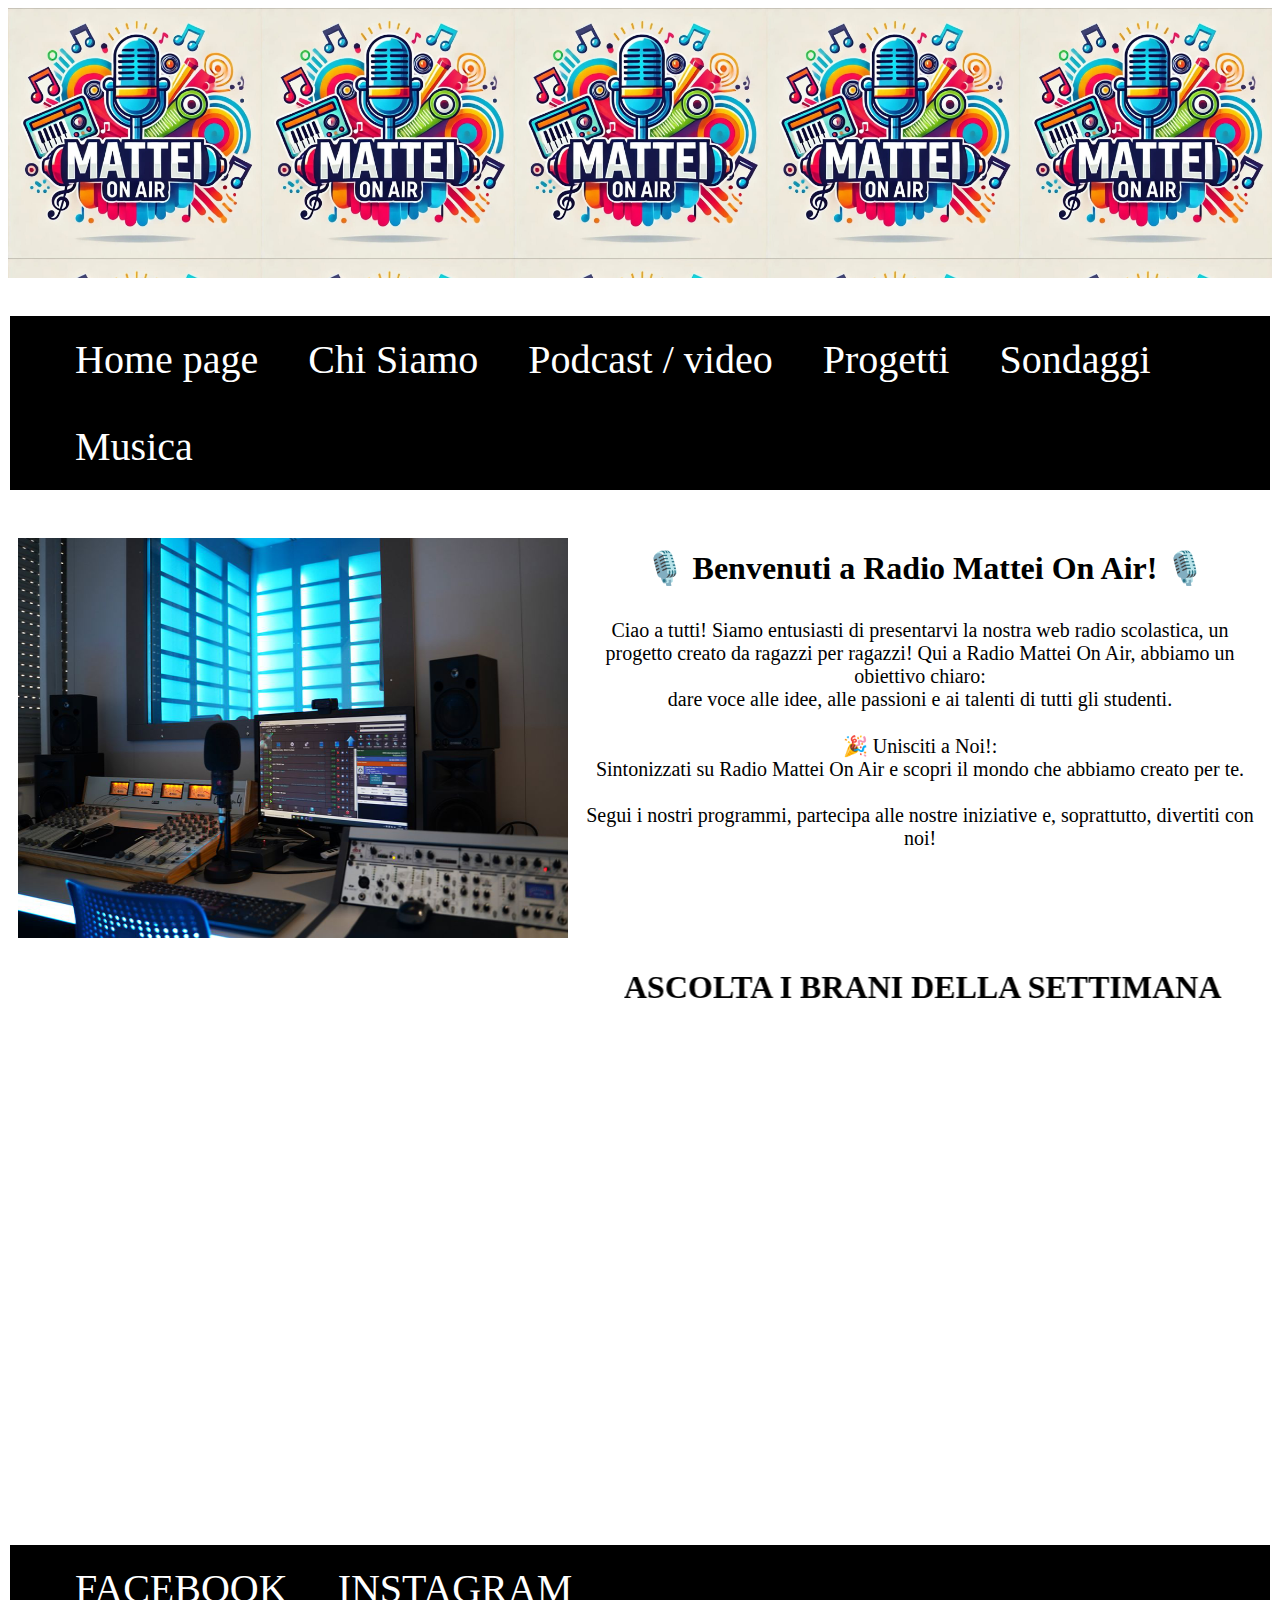
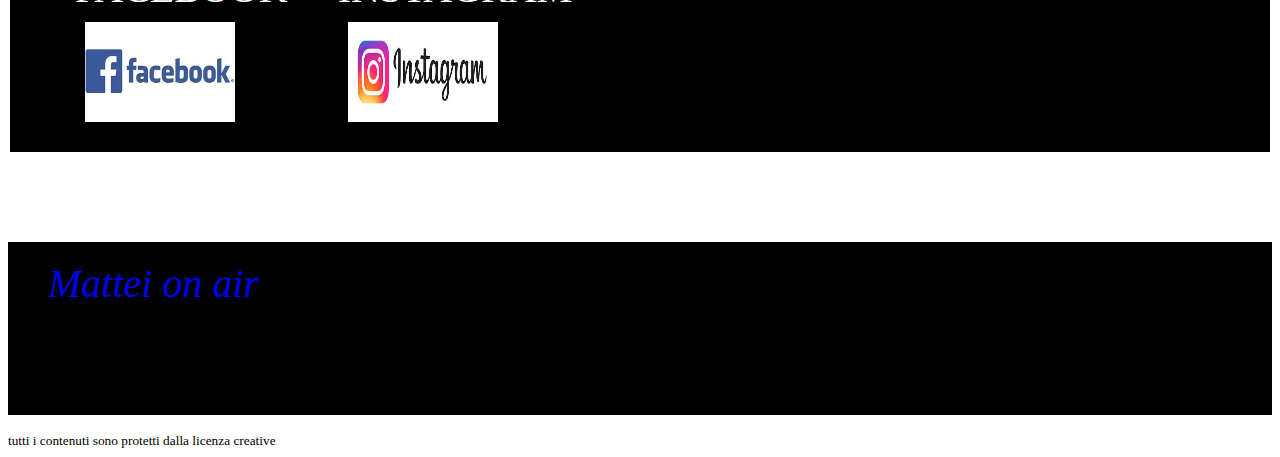
<file: index.html>
<!DOCTYPE html>
<html lang="en">
<head>
    <meta charset="UTF-8">
    <meta name="viewport" content="width=device-width, initial-scale=1.0">
    <title>MATTEI ON AIR</title>
    <link rel="stylesheet" href="style.css">
</head>
<body>
    <header>  </header>

    <br><br>

    <nav>
        <ul>
        <li><a href= "index.html" title="home">  Home page </a></li>
        <li><a href= "chisiamo.html"title="chi siamo">  Chi Siamo   </a></li>
        <li><a href= "eventisettimanali.html"title="eventi"> Podcast / video</a></li>
        <li><a href= "progetti.html"title="progetti">  Progetti </a></li>
        <li><a href= "sondaggi.html"title="sondaggi">  Sondaggi </a></li>
        <li><a href= "musica.html"title="musica">  Musica </a></li>
        </ul>
    </nav>

    <br><br>

  

    
    <img src="studio.jpg" width="550" height="400" > <center> <h1>🎙️ Benvenuti a Radio Mattei On Air! 🎙️</h1></center><p>
     Ciao a tutti! Siamo entusiasti di presentarvi la nostra web radio scolastica, un progetto creato da ragazzi per ragazzi! Qui a Radio Mattei On Air,
         abbiamo un obiettivo chiaro:<br> dare voce alle idee, alle passioni e ai talenti di tutti gli studenti.<br><br>
         🎉 Unisciti a Noi!: <br>Sintonizzati su Radio Mattei On Air e scopri il mondo che abbiamo creato per te. <br><br>
         Segui i nostri programmi, partecipa alle nostre iniziative e, soprattutto, divertiti con noi!
        </p> 

    <br><br> 
    <marquee behavior="alternate" ><h1>ASCOLTA I BRANI DELLA SETTIMANA </h1></marquee><br>
    <br><br>


 <marquee behavior="alternate" scrollamount="10"onmouseover="this.stop()" onmouseout="this.start()">  
    
    <iframe width="300" height="300" src="https://www.youtube.com/embed/O3-mFVu7-Vo" title="Luchè - Nessuna (Visual Video)" frameborder="0" allow="accelerometer; autoplay; clipboard-write; encrypted-media; gyroscope; picture-in-picture; web-share" referrerpolicy="strict-origin-when-cross-origin" allowfullscreen></iframe>
    
    <iframe width="300" height="300" src="https://www.youtube.com/embed/ywdLa-qCu1I" title="ANNA - DÉSOLÉE" frameborder="0" allow="accelerometer; autoplay; clipboard-write; encrypted-media; gyroscope; picture-in-picture; web-share" referrerpolicy="strict-origin-when-cross-origin" allowfullscreen></iframe>

    <iframe width="300" height="300" src="https://www.youtube.com/embed/pse64COQ2P8" title="Lil Baby - Stuff (Lyrics) feat. Travis Scott" frameborder="0" allow="accelerometer; autoplay; clipboard-write; encrypted-media; gyroscope; picture-in-picture; web-share" referrerpolicy="strict-origin-when-cross-origin" allowfullscreen></iframe>
            
    <iframe width="300" height="300" src="https://www.youtube.com/embed/ZZCdbQrG3Ys" title="Tony Boy - Oppio feat. Simba La Rue (Testo/Lyrics)" frameborder="0" allow="accelerometer; autoplay; clipboard-write; encrypted-media; gyroscope; picture-in-picture; web-share" referrerpolicy="strict-origin-when-cross-origin" allowfullscreen></iframe>

    <iframe width="300" height="300" src="https://www.youtube.com/embed/JSDB2PBtNvk" title="J. Balvin - Ginza (Official Lyrics Video)" frameborder="0" allow="accelerometer; autoplay; clipboard-write; encrypted-media; gyroscope; picture-in-picture; web-share" referrerpolicy="strict-origin-when-cross-origin" allowfullscreen></iframe>

    <iframe width="300" height="300" src="https://www.youtube.com/embed/6DRkf3kZMXw" title="Ozuna - El Farsante (Audio Oficial) | Odisea" frameborder="0" allow="accelerometer; autoplay; clipboard-write; encrypted-media; gyroscope; picture-in-picture; web-share" referrerpolicy="strict-origin-when-cross-origin" allowfullscreen></iframe>

   <iframe width="300" height="300" src="https://www.youtube.com/embed/D7WymH7wgkE" title="Geolier - FOTOGRAFIA (Visual Video)" frameborder="0" allow="accelerometer; autoplay; clipboard-write; encrypted-media; gyroscope; picture-in-picture; web-share" referrerpolicy="strict-origin-when-cross-origin" allowfullscreen></iframe>

   <iframe width="300" height="300" src="https://www.youtube.com/embed/1m7TF2nVV1c" title="El Perdon - Nicky Jam y Enrique Iglesias [Music Video]" frameborder="0" allow="accelerometer; autoplay; clipboard-write; encrypted-media; gyroscope; picture-in-picture; web-share" referrerpolicy="strict-origin-when-cross-origin" allowfullscreen></iframe>

   <iframe width="300" height="300" src="https://www.youtube.com/embed/gFZfwWZV074" title="Anuel AA, KAROL G - Secreto" frameborder="0" allow="accelerometer; autoplay; clipboard-write; encrypted-media; gyroscope; picture-in-picture; web-share" referrerpolicy="strict-origin-when-cross-origin" allowfullscreen></iframe>     

    <iframe width="300" height="300" src="https://www.youtube.com/embed/HRbgGQ7rHi0" title="Fell In Luv" frameborder="0" allow="accelerometer; autoplay; clipboard-write; encrypted-media; gyroscope; picture-in-picture; web-share" referrerpolicy="strict-origin-when-cross-origin" allowfullscreen></iframe>

</marquee>

     <aside>
	<div>
	<br><br>
	<marquee behavior="alternate" ><h3>SEGUICI SUI NOSTRI CANALI </h3></marquee><br>
		
			<ul>
				<li><a href="https://www.facebook.com/itmatteirho"target="_blank">FACEBOOK<br/><img src="face.logo.jfif" alt="social network"></a></li>
				
                <li><a href="https://www.instagram.com/mattei_onair?igsh=OWF6N3JuMWZ0am1y"target="_blank">INSTAGRAM<br/><img src="insta.jfif" alt="social network"></a></li>
				
	</div>

	<br>
</aside>
<br><br><br>
<footer>
    <dl>
        <dt>CREATO DA:</dt>
            <dd><address><a href="mattei-on-air@googlegroups.com"> Mattei on air</a></dd>
            <dt>VIA: Padre Vaiani, 18 – 20017 – Rho (MI)</dt><br>
            <dt> CITTA': RHO (MI) </dt><br>
            <dt> ULTIMO AGGIORNAMENTO </dt>
            <dd><time datetime="18-03-2025" pubdate>Martedi 18 marzo</time></dd>
            <dd>
    </dl>
    <small>tutti i contenuti sono protetti dalla licenza creative</small>
    
</footer>




    </body>
</html>
</file>
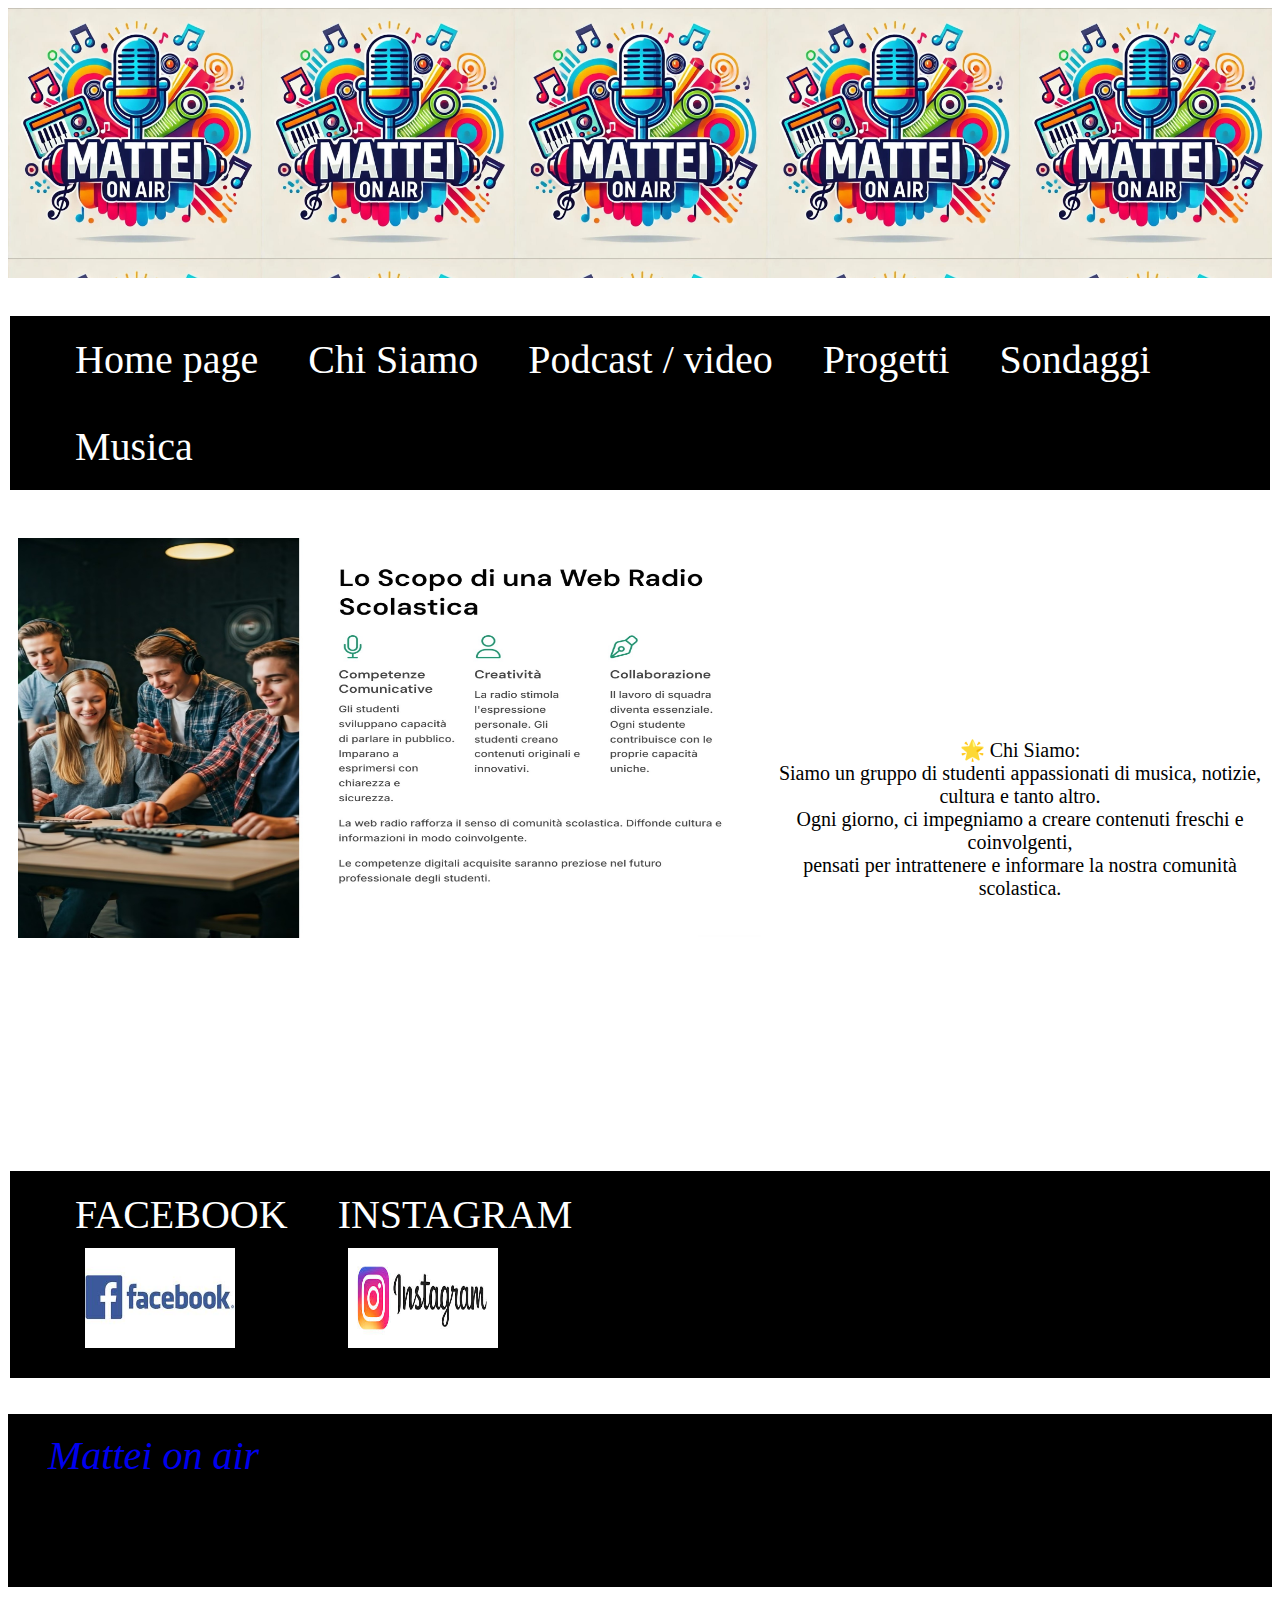
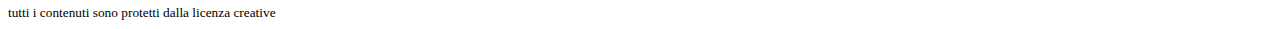
<file: chisiamo.html>
<!DOCTYPE html>
<html lang="en">
<head>
    <meta charset="UTF-8">
    <meta name="viewport" content="width=device-width, initial-scale=1.0">
    <title>chi siamo</title>
    <link rel="stylesheet" href="style.css">
</head>
<body>
<header>  </header>

<br><br>

<nav>
    <ul>
    <li><a href= "index.html" title="home">  Home page </a></li>
    <li><a href= "chisiamo.html"title="chi siamo">  Chi Siamo   </a></li>
    <li><a href= "eventisettimanali.html"title="eventi">  Podcast / video </a></li>
    <li><a href= "progetti.html"title="progetti">  Progetti </a></li>
    <li><a href= "sondaggi.html"title="sondaggi">  Sondaggi </a></li>
    <li><a href= "musica.html"title="musica">  Musica </a></li>
    </ul>
</nav>

<br><br>
<img src="lo_scopo.jpg" width="750" height="400" > <h4  color: rgb(27, 251, 7);>🎙️ chi è Radio Mattei On Air! 🎙️</h4><p>
🌟 Chi Siamo: <br> Siamo un gruppo di studenti appassionati di musica, notizie, cultura e tanto altro. <br>
Ogni giorno, ci impegniamo a creare contenuti freschi e coinvolgenti,<br>
 pensati per intrattenere e informare la nostra comunità scolastica.
        </p> 
        <br><br><br><br>
        <aside>
	<div>
	<br><br>
	<marquee behavior="alternate" ><h3>SEGUICI SUI NOSTRI CANALI </h3></marquee><br>
		
			<ul>
				<li><a href="https://www.facebook.com/itmatteirho"target="_blank">FACEBOOK<br/><img src="face.logo.jfif" alt="social network"></a></li>
				
                <li><a href="https://www.instagram.com/mattei_onair?igsh=OWF6N3JuMWZ0am1y"target="_blank">INSTAGRAM<br/><img src="insta.jfif" alt="social network"></a></li>
				
	</div>

	<br>
</aside>
        
        <footer>
    <dl>
        <dt>CREATO DA:</dt>
            <dd><address><a href="mattei-on-air@googlegroups.com"> Mattei on air</a></dd>
            <dt>VIA: Padre Vaiani, 18 – 20017 – Rho (MI)</dt><br>
            <dt> CITTA': RHO (MI) </dt><br>
            <dt> ULTIMO AGGIORNAMENTO </dt>
            <dd><time datetime="18-03-2025" pubdate>Martedi 18 marzo</time></dd>
            <dd>
    </dl>
    <small>tutti i contenuti sono protetti dalla licenza creative</small>
    
</footer>

    
</body>
</html>
</file>
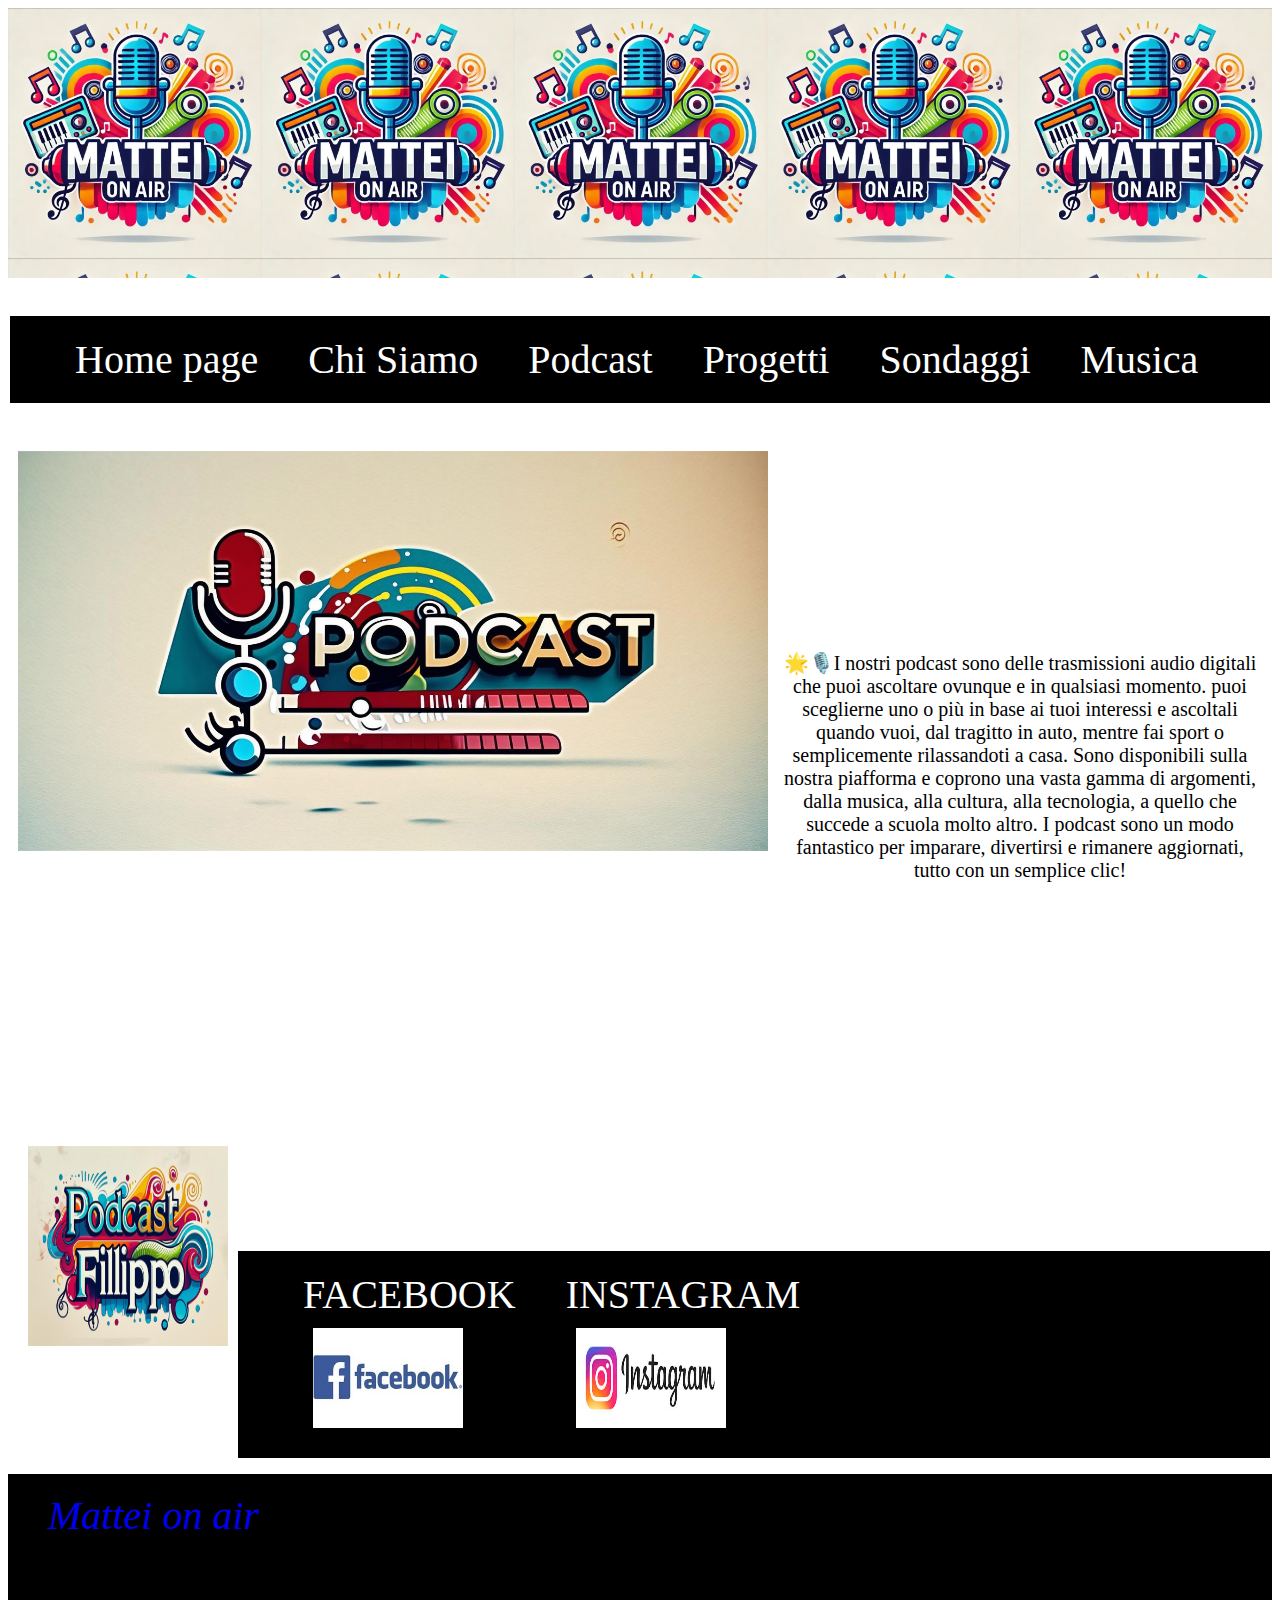
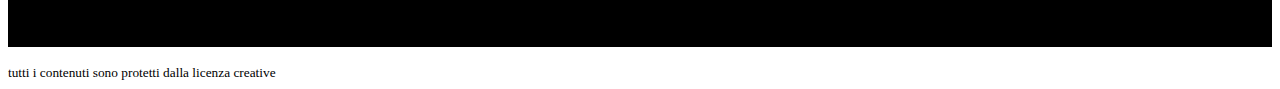
<file: eventisettimanali.html>
<!DOCTYPE html>
<html lang="en">
<head>
    <meta charset="UTF-8">
    <meta name="viewport" content="width=device-width, initial-scale=1.0">
    <title>sondaggi</title>
    <link rel="stylesheet" href="style.css">
    <script language=javascript>
var c1='#E0E4E3'
var c2='navy'
function colore1(){
codice='<font color=' + c1+ '><b>RISPONDI</b></font>'
if(document.all)
{
document.all('testo').innerHTML=codice;
}
else if(document.getElementById){
document.getElementById("testo").innerHTML = codice
}
attesa = window.setTimeout("colore2()",500);
}
function colore2(){
codice='<font color=' + c2 + '><b>NUOVO SONDAGGIO</b></font>'
if(document.all)
{
document.all('testo').innerHTML=codice;
}
else if(document.getElementById){
document.getElementById("testo").innerHTML =codice
}
attesa = window.setTimeout("colore1()",500)
}
function avvia()
{
attesa = window.setTimeout("colore1()",500);
}
</script>
</head>
<body OnLoad="avvia()">
<header>  </header>

<br><br>

<nav>
    <ul>
    <li><a href= "index.html" title="home">  Home page </a></li>
    <li><a href= "chisiamo.html"title="chi siamo">  Chi Siamo   </a></li>
    <li><a href= "eventisettimanali.html"title="eventi">  Podcast</a></li>
    <li><a href= "progetti.html"title="progetti">  Progetti </a></li>
    <li><a href= "sondaggi.html"title="sondaggi">  Sondaggi </a></li>
    <li><a href= "musica.html"title="musica">  Musica </a></li>
    </ul>
</nav>

<br><br>
<img src="PODCAST.jpg" width="750" height="400" > <h4  color: rgb(27, 251, 7);>🎙️ i sondaggi di Mattei On Air! 🎙️</h4><p>
🌟🎙️I nostri podcast sono delle trasmissioni audio digitali che puoi ascoltare ovunque e in qualsiasi momento.  puoi sceglierne uno o più in base ai tuoi interessi e ascoltali quando vuoi, dal tragitto in auto, mentre fai sport o semplicemente rilassandoti a casa. Sono disponibili sulla nostra piafforma e coprono una vasta gamma di argomenti, dalla musica, alla cultura, alla tecnologia, a quello che succede a scuola molto altro. I podcast sono un modo fantastico per imparare, divertirsi e rimanere aggiornati, tutto con un semplice clic!
        <br><br><br><br><br><br><br><br><br><br>

<a href="https://matteirho.sharepoint.com/:u:/s/MatteiOnAir/ERHjy9cDOKBEkOOK0I-1IQ8BoIA2gzP5FMQSQc-6r3uqLg?e=pEhnqY"  target="_blank"><br/><img src="filippo.jpg" width="200" height="200" alt="social network"></a> 
<br>
<aside>



   <div>
	<br><br>
	
		
			<ul>
				<li><a href="https://www.facebook.com/itmatteirho"target="_blank">FACEBOOK<br/><img src="face.logo.jfif" alt="social network"></a></li>
				
                <li><a href="https://www.instagram.com/mattei_onair?igsh=OWF6N3JuMWZ0am1y"target="_blank">INSTAGRAM<br/><img src="insta.jfif" alt="social network"></a></li>
				
	</div>
</aside>


 <footer>
    <dl>
        <dt>CREATO DA:</dt>
            <dd><address><a href="mattei-on-air@googlegroups.com"> Mattei on air</a></dd>
            <dt>VIA: Padre Vaiani, 18 – 20017 – Rho (MI)</dt><br>
            <dt> CITTA': RHO (MI) </dt><br>
            <dt> ULTIMO AGGIORNAMENTO </dt>
            <dd><time datetime="18-03-2025" pubdate>Martedi 18 marzo</time></dd>
            <dd>
    </dl>
    <small>tutti i contenuti sono protetti dalla licenza creative</small>
    
</footer>

    
</body>
</html>
</file>
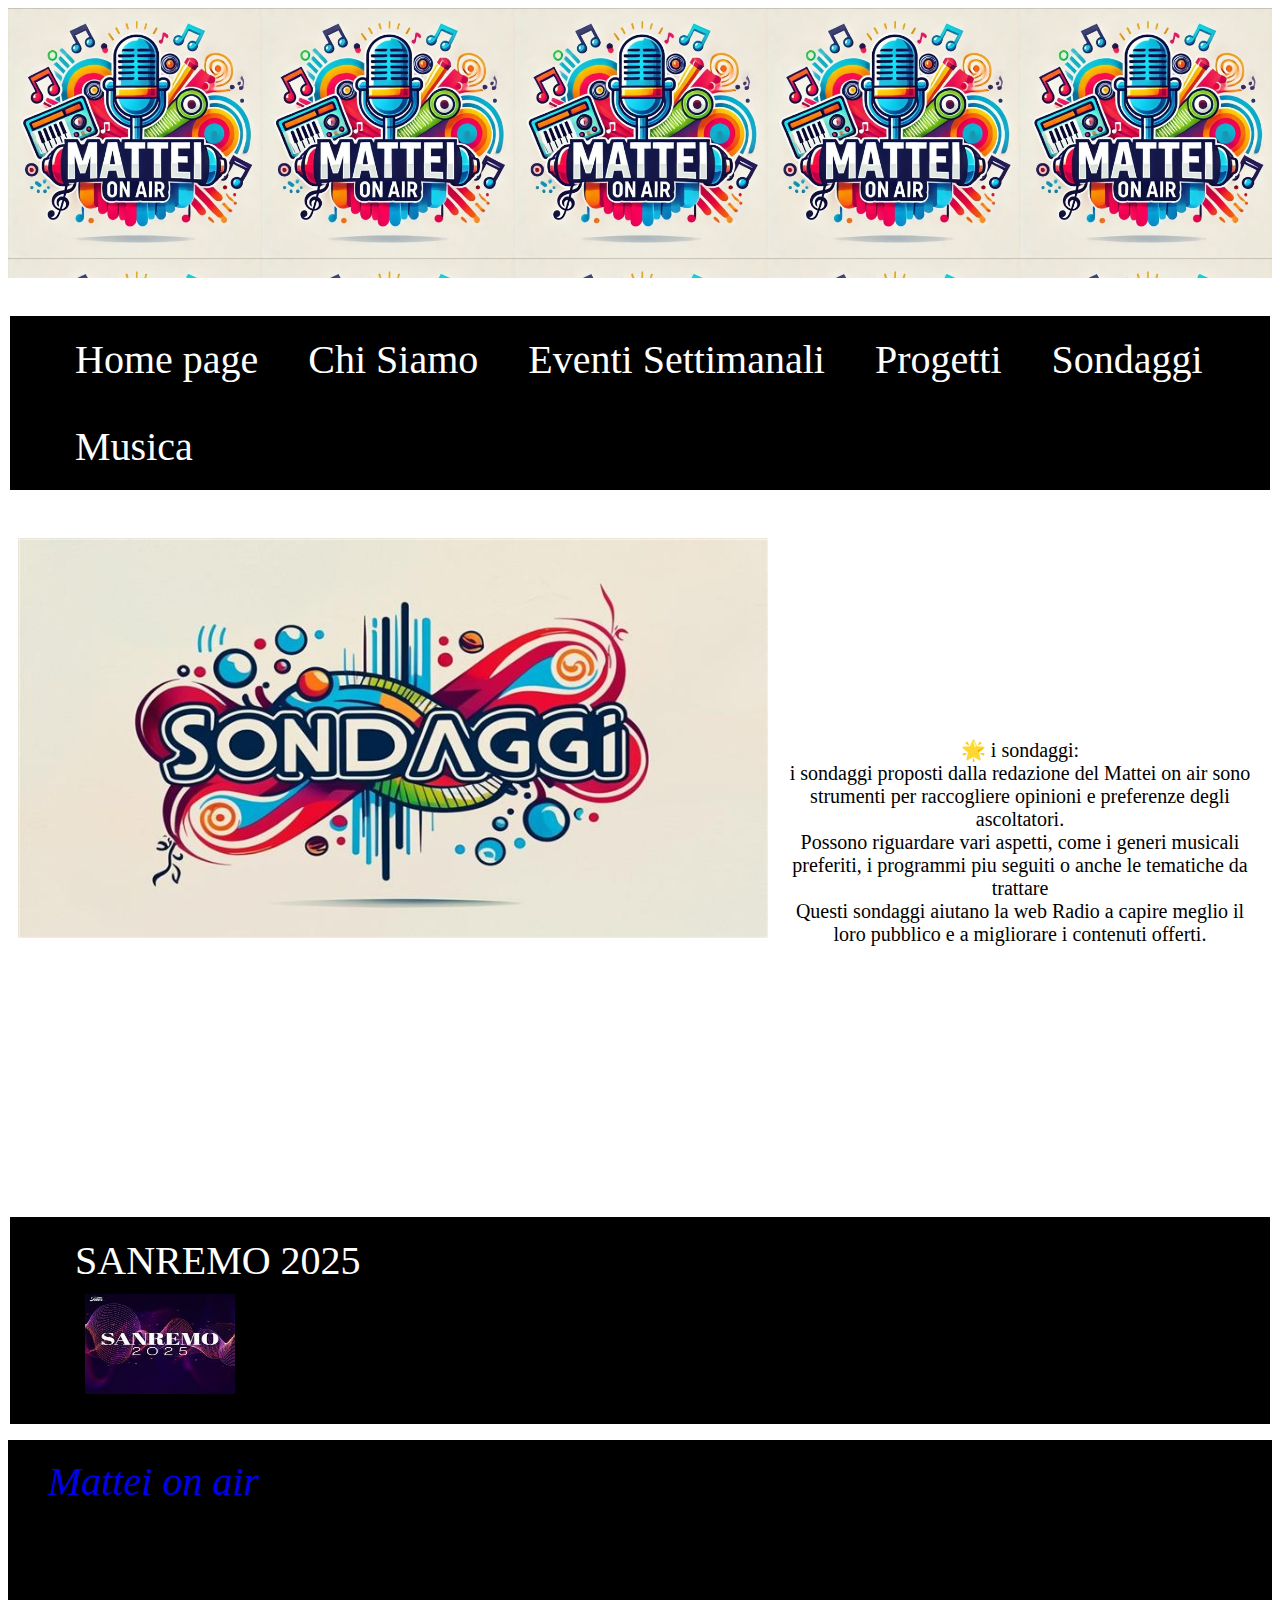
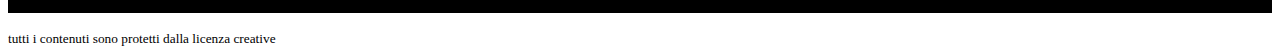
<file: sondaggi.html>
<!DOCTYPE html>
<html lang="en">
<head>
    <meta charset="UTF-8">
    <meta name="viewport" content="width=device-width, initial-scale=1.0">
    <title>sondaggi</title>
    <link rel="stylesheet" href="style.css">
    <script language=javascript>
var c1='#E0E4E3'
var c2='navy'
function colore1(){
codice='<font color=' + c1+ '><b>RISPONDI</b></font>'
if(document.all)
{
document.all('testo').innerHTML=codice;
}
else if(document.getElementById){
document.getElementById("testo").innerHTML = codice
}
attesa = window.setTimeout("colore2()",500);
}
function colore2(){
codice='<font color=' + c2 + '><b>NUOVO SONDAGGIO</b></font>'
if(document.all)
{
document.all('testo').innerHTML=codice;
}
else if(document.getElementById){
document.getElementById("testo").innerHTML =codice
}
attesa = window.setTimeout("colore1()",500)
}
function avvia()
{
attesa = window.setTimeout("colore1()",500);
}
</script>
</head>
<body OnLoad="avvia()">
<header>  </header>

<br><br>

<nav>
    <ul>
    <li><a href= "index.html" title="home">  Home page </a></li>
    <li><a href= "chisiamo.html"title="chi siamo">  Chi Siamo   </a></li>
    <li><a href= "eventisettimanali.html"title="eventi">  Eventi Settimanali </a></li>
    <li><a href= "progetti.html"title="progetti">  Progetti </a></li>
    <li><a href= "sondaggi.html"title="sondaggi">  Sondaggi </a></li>
    <li><a href= "musica.html"title="musica">  Musica </a></li>
    </ul>
</nav>

<br><br>
<img src="sondaggi.jpg" width="750" height="400" > <h4  color: rgb(27, 251, 7);>🎙️ i sondaggi di Mattei On Air! 🎙️</h4><p>
🌟 i sondaggi: <br> i sondaggi proposti dalla redazione del Mattei on air sono strumenti per raccogliere opinioni e preferenze degli ascoltatori. <br>
Possono riguardare vari aspetti, come i generi musicali preferiti, i programmi piu seguiti o anche le tematiche da trattare<br>
Questi sondaggi aiutano la web Radio a capire meglio il loro pubblico e a migliorare i contenuti offerti.
        </p> 
        <br><br><br><br><br>


<br>
<aside>

<marquee behavior="alternate" ><h3>I NOSTRI SONDAGGI!!! </h3></marquee><br>
    <div>        
            <ul>
            
				<li><a href="https://forms.gle/q2WPtiLXZ9LAetxr5" target="_blank">SANREMO 2025<br/><img src="san_remo.jpg" alt="san remo"></a></li>
				
            </ul>
	</div>
</aside>


 <footer>
    <dl>
        <dt>CREATO DA:</dt>
            <dd><address><a href="mattei-on-air@googlegroups.com"> Mattei on air</a></dd>
            <dt>VIA: Padre Vaiani, 18 – 20017 – Rho (MI)</dt><br>
            <dt> CITTA': RHO (MI) </dt><br>
            <dt> ULTIMO AGGIORNAMENTO </dt>
            <dd><time datetime="18-03-2025" pubdate>Martedi 18 marzo</time></dd>
            <dd>
    </dl>
    <small>tutti i contenuti sono protetti dalla licenza creative</small>
    
</footer>

    
</body>
</html>
</file>
<file: style.css>
body{

    background-color: white;
    align-items: center;

}

header {

    background-image: url('logo_radio.jpg');
    background-size: 20%;
    width: 100%;
    height: 270px;
}

ul {
   
    overflow: hidden;
    background-color: black;
    margin: 2px;
    padding: 20;
    
}

li {
   
    float: left;
    list-style: none;

}

li a, .btn {

    display:inline-block;
    text-align: center;
    padding: 20px 25px;
    text-decoration: none;
    color:white;

}

.content a:hover{
    background-color: red;
}

p{
    font-family: cursive; 
    font-size: 20px;
    text-align: center;
    font-family: cursive;
    padding: 10px;

}

a{
    text-decoration:none;
    font-size: 40px;
    align:center;
}

img {

    float: left;
    padding: 10px;
}

h2{
   text-align: center;
    font-family: cursive;
    color: rgba(27, 251, 7, 0);
    font-size: 40px;
    background-size: 80%;
}

h4{
    text-align: center;
    font-family: cursive;
    color: rgba(27, 251, 7, 0);
    font-size: 40px;
    background-size: 80%;
}

h3{
    text-align: center;
    font-family: cursive;
    color: rgba(7, 27, 251, 0);
    font-size: 40px;
    background-size: 80%;
}




article div{

    margin-top: 20px;
    font-size: 28px;

}

aside img{

    height: 100px;
    width: 150px;
    text-align: 'center';

}

dl {

    background-color: black;
    color: rgba(27, 251, 7, 0);
}

#pulsante {
    outline: none;
    cursor: pointer;
    text-align: center;
    text-decoration: none;
    font: bold 12px Arial, Helvetica, sans-serif;
    color: #fff;
}

ul#menu {
    font-family: Verdana, sans-serif;
    font-size: 11px;
    margin: 0;
    padding: 0;
    list-style: none;
}
</file>
